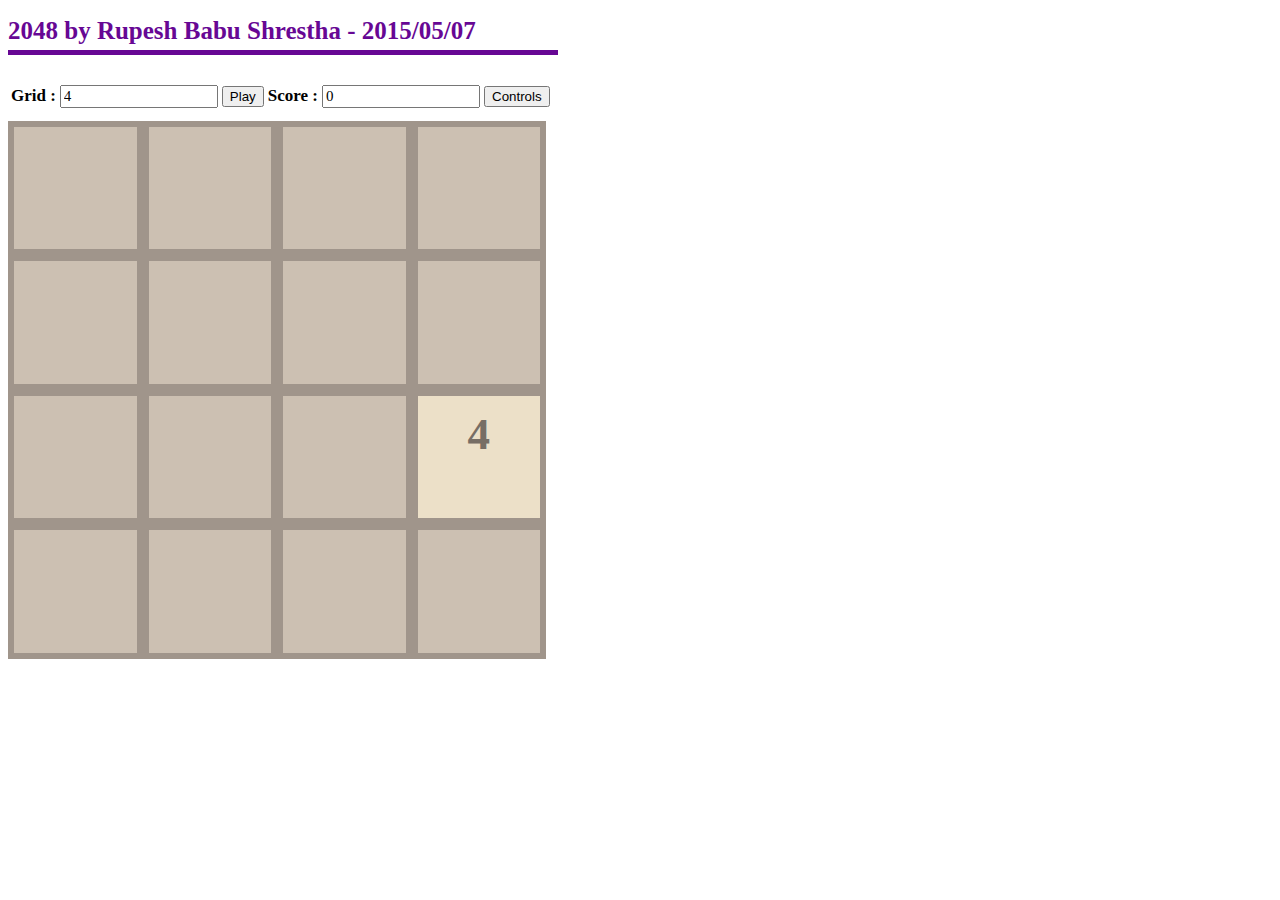
<file: games/2048-Game/index.html>
<!doctype html>
<html>
	<head>
	    <meta charset="utf-8">
	    <meta http-equiv="X-UA-Compatible" content="IE=edge,chrome=1">
	    <meta name="title" content="2048 Game By Rupesh Babu Shrestha">
	    <meta name="viewport" content="width=device-width, initial-scale=1">
	    <meta name="keywords" content="2048 game,pure javascript,js,2048 html game,2048 simple web version,html,css,developing 2048 game">
	    <meta name="description" content="2048 game made with html, css and pure javascript/vanilla js,2015,developed in lesuire time">
	    <meta name="author" content="Rupesh Babu Shrestha, stharupen619@gmail.com">

		<title>
			2048 By Rupesh Babu Shrestha - 2015/05/07
		</title>
		
		<meta name="viewport" content="width=device-width" />

		<link rel="stylesheet" type="text/css" href="css/style.css"/>

   
	    <!-- Global site tag (gtag.js) - Google Analytics -->
	    <script async src="https://www.googletagmanager.com/gtag/js?id=UA-132377588-1"></script>
	    <script>
	      window.dataLayer = window.dataLayer || [];
	      function gtag(){dataLayer.push(arguments);}
	      gtag('js', new Date());

	      gtag('config', 'UA-132377588-1');
	    </script>
	</head>

	<body>

		<div id="mainMap">
  			<h1>2048 by Rupesh Babu Shrestha - 2015/05/07</h1>
  			
  			<table id="menu">
			    <tr>
				  <td>Grid :</td>
				  <td><input type = "text" id = "gridValue" value = "4"/></td>
				  <td><button id="play" onclick="game.start();">Play</button></td>
				  <td>Score :</td>
				  <td><input type = "text" id = "score" value = "0"/></td>
				  <td><button onclick="alert('Press arrow keys to move the boxes');">Controls</button></td>
				</tr>
  			</table>
  			
  			<div id="pixelMap"></div>
		</div>

		<script src="js/game.js"></script>
		<script src="js/listeners.js"></script>
		<script src="js/2048.js"></script>
	</body>
</html>
</file>
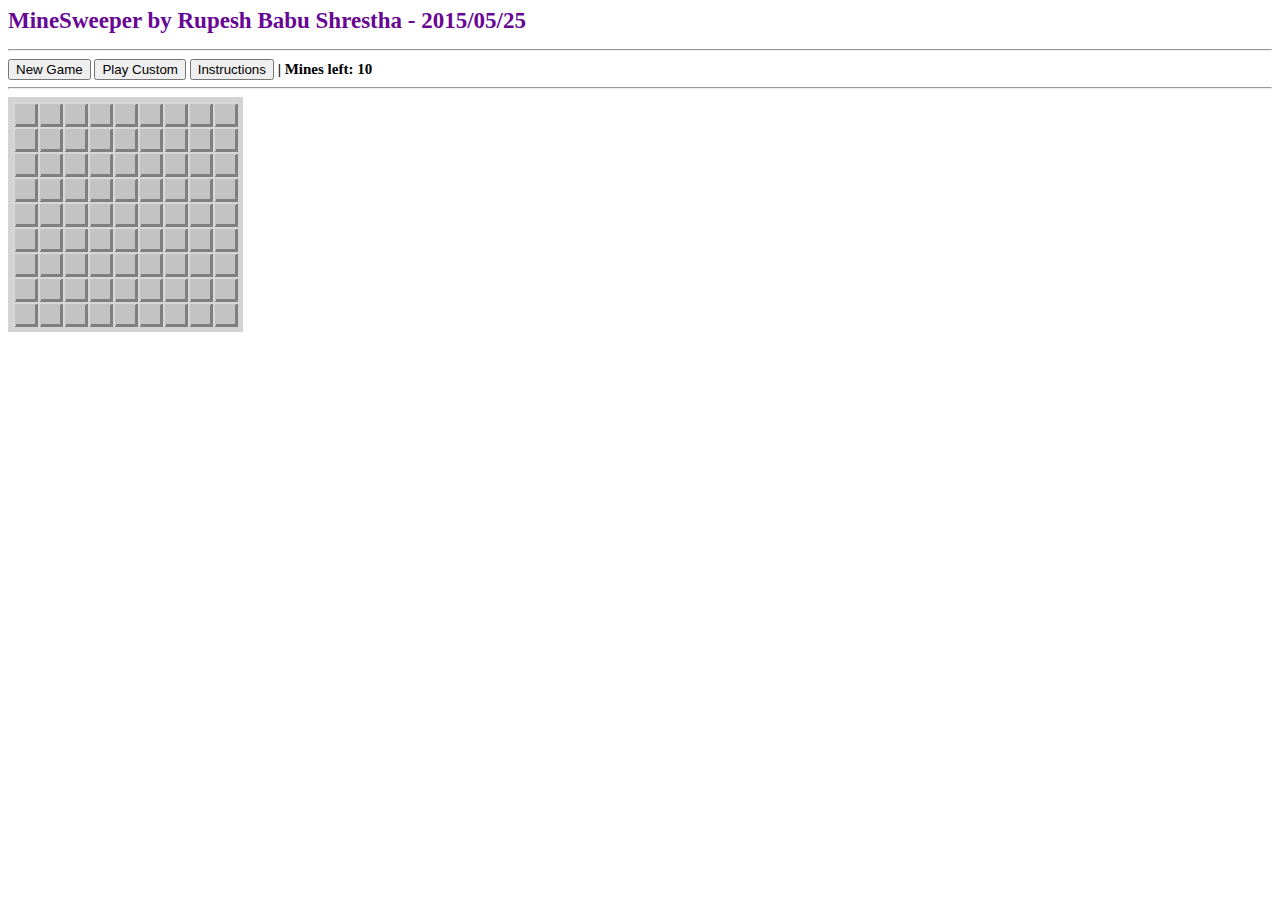
<file: games/MineSweeper-Game/index.html>
<html>
	<head>
	    <meta charset="utf-8">
	    <meta http-equiv="X-UA-Compatible" content="IE=edge,chrome=1">
	    <meta name="title" content="Mine Sweeper Game By Rupesh Babu Shrestha">
	    <meta name="viewport" content="width=device-width, initial-scale=1">
	    <meta name="keywords" content="minesweeper game,javascript,jquery,js,minesweeper html game,minesweeper simple web version,html,css,developing minesweeper game">
	    <meta name="description" content="minesweeper game made with html, css, javascript and jquery,2015,developed in lesuire time">
	    <meta name="author" content="Rupesh Babu Shrestha, stharupen619@gmail.com">

		<title>
			Mine Sweeper by Rupesh Babu Shrestha - 2015/05/25
		</title>

		<link rel="stylesheet" type="text/css" href="css/style.css"/>
   
	    <!-- Global site tag (gtag.js) - Google Analytics -->
	    <script async src="https://www.googletagmanager.com/gtag/js?id=UA-132377588-1"></script>
	    <script>
	      window.dataLayer = window.dataLayer || [];
	      function gtag(){dataLayer.push(arguments);}
	      gtag('js', new Date());

	      gtag('config', 'UA-132377588-1');
	    </script>
	</head>

	<body oncontextmenu = 'return false;'>
		<h1>MineSweeper by Rupesh Babu Shrestha - 2015/05/25</h1>
		<hr>
		<button id="newGame">New Game</button>
		<button id="playCustom">Play Custom</button>
		<button id="help">Instructions</button>
		| Mines left: <span id="minesLeft">0</span>
		<hr>
		<div id="map"></div>

		<script src="js/jquery.js"></script>
		<script src="js/minesweeper.js"></script>
	</body>
</html>
</file>
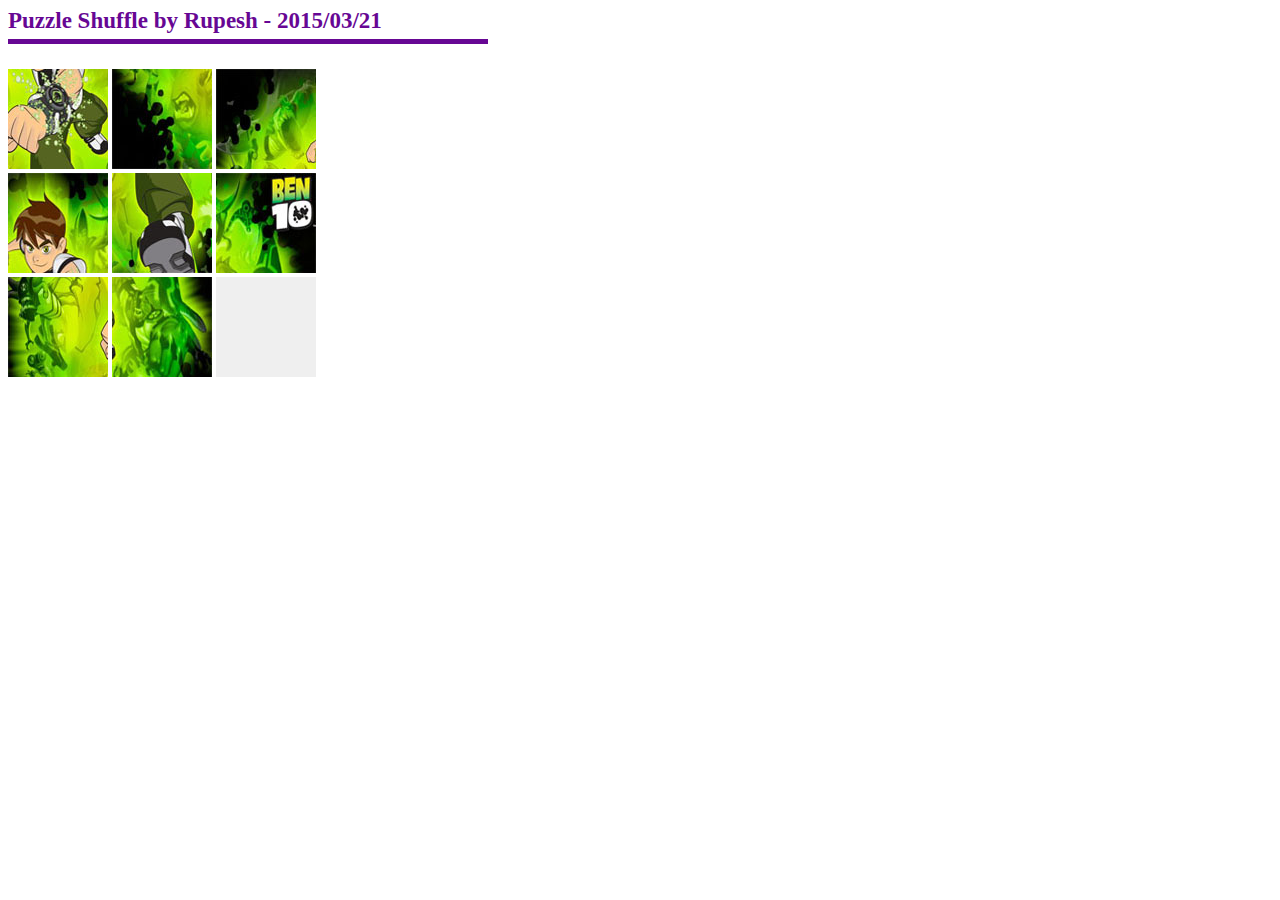
<file: games/PuzzleShuffle-Game/index.html>
<html>
	<head>
	    <meta charset="utf-8">
	    <meta http-equiv="X-UA-Compatible" content="IE=edge,chrome=1">
	    <meta name="title" content="Puzzle Shuffle Game By Rupesh Babu Shrestha">
	    <meta name="viewport" content="width=device-width, initial-scale=1">
	    <meta name="keywords" content="puzzle shuffle game,pure javascript,js,puzzle shuffle html game,puzzle shuffle simple web version,html,css,developing puzzle shuffle game">
	    <meta name="description" content="puzzle shuffle game made with html, css, and pure javascript/vanilla js,2015,developed in lesuire time">
	    <meta name="author" content="Rupesh Babu Shrestha, stharupen619@gmail.com">

		<title>
			Puzzle Shuffle by Rupesh Babu Shrestha - 2015/03/21
		</title>

		<link rel="stylesheet" type="text/css" href="css/style.css"/>

   
	    <!-- Global site tag (gtag.js) - Google Analytics -->
	    <script async src="https://www.googletagmanager.com/gtag/js?id=UA-132377588-1"></script>
	    <script>
	      window.dataLayer = window.dataLayer || [];
	      function gtag(){dataLayer.push(arguments);}
	      gtag('js', new Date());

	      gtag('config', 'UA-132377588-1');
	    </script>
	</head>

	<body>
		<h1>Puzzle Shuffle by Rupesh - 2015/03/21</h1>
		
		<div id="container">

			<button id = "1" onclick = "check('1')" style = "background-image: url('img/5.jpg');">5</button>
			<button id = "2" onclick = "check('2')" style = "background-image: url('img/7.jpg');">7</button>
			<button id = "3" onclick = "check('3')" style = "background-image: url('img/1.jpg');">1</button>
			<button id = "4" onclick = "check('4')" style = "background-image: url('img/2.jpg');">2</button>
			<button id = "5" onclick = "check('5')" style = "background-image: url('img/8.jpg');">8</button>
			<button id = "6" onclick = "check('6')" style = "background-image: url('img/3.jpg');">3</button>
			<button id = "7" onclick = "check('7')" style = "background-image: url('img/4.jpg');">4</button>
			<button id = "8" onclick = "check('8')" style = "background-image: url('img/6.jpg');">6</button>
			<button id = "9" onclick = "check('9')" style = "background-image: url('');">&nbsp;</button>

		</div>
		
		<script src="js/puzzleshuffle.js"></script>
	</body>
</html>
</file>
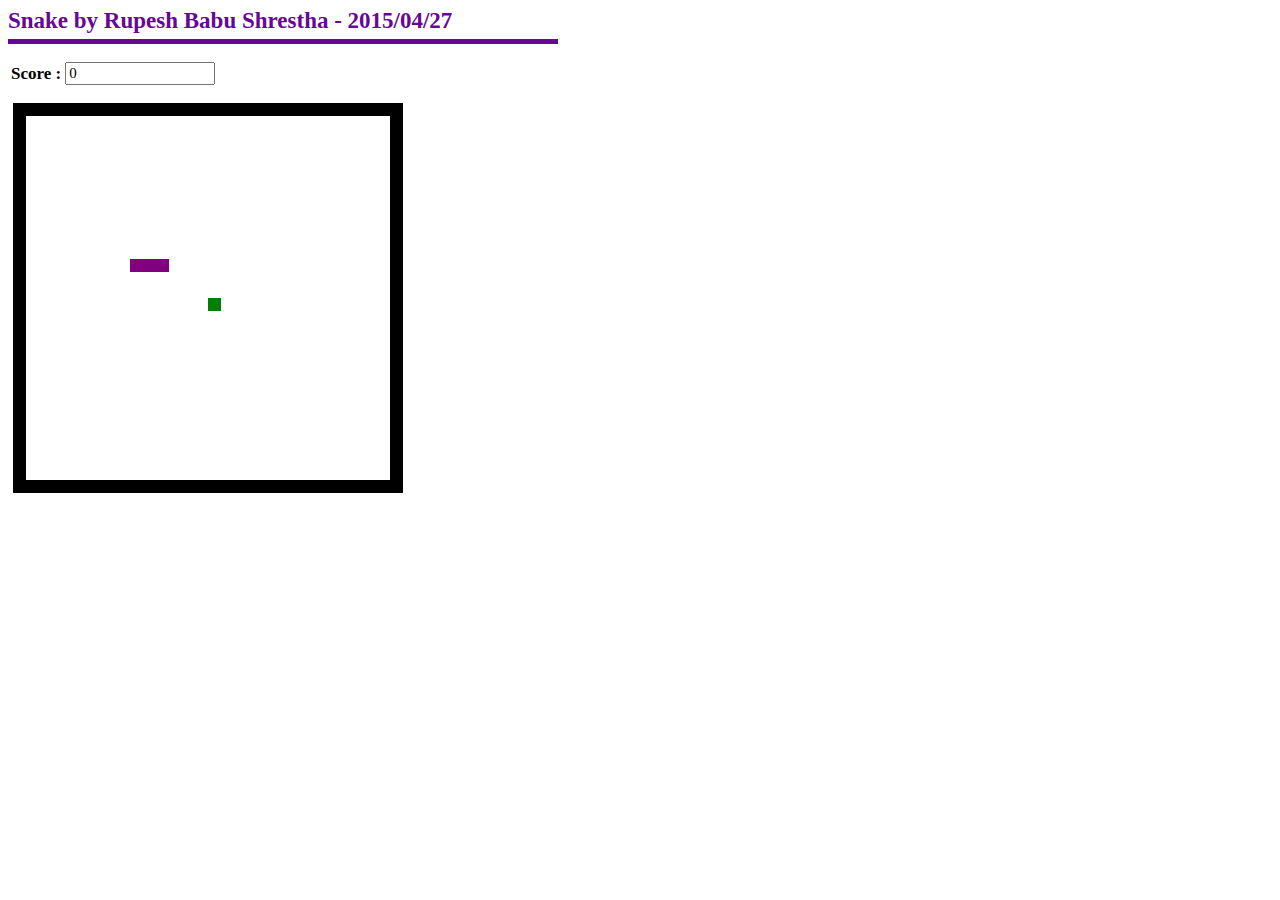
<file: games/Snake-Game/index.html>
<html>
	<head>
	    <meta charset="utf-8">
	    <meta http-equiv="X-UA-Compatible" content="IE=edge,chrome=1">
	    <meta name="title" content="Snake Game By Rupesh Babu Shrestha">
	    <meta name="viewport" content="width=device-width, initial-scale=1">
	    <meta name="keywords" content="snake game,pure javascript,js,snake html game,snake simple web version,html,css,developing snake game">
	    <meta name="description" content="snake game made with html, css, and pure javascript/vanilla js,2015,developed in lesuire time">
	    <meta name="author" content="Rupesh Babu Shrestha, stharupen619@gmail.com">

		<title>
			Snake By Rupesh Babu Shrestha - 2015/04/27
		</title>

		<link rel="stylesheet" type="text/css" href="css/style.css"/>

   
	    <!-- Global site tag (gtag.js) - Google Analytics -->
	    <script async src="https://www.googletagmanager.com/gtag/js?id=UA-132377588-1"></script>
	    <script>
	      window.dataLayer = window.dataLayer || [];
	      function gtag(){dataLayer.push(arguments);}
	      gtag('js', new Date());

	      gtag('config', 'UA-132377588-1');
	    </script>
	</head>
	
	<body>

		<h1>Snake by Rupesh Babu Shrestha - 2015/04/27</h1>

		<table id="menu">
		    <tr>
			  <td>Score :</td>
			  <td><input type = "text" id = "score" value = "0"/></td>
			</tr>
		</table>
  		
  		<div id = "pixelMap"></div>

		<script src="js/snake.js"></script>
	</body>
</html>
</file>
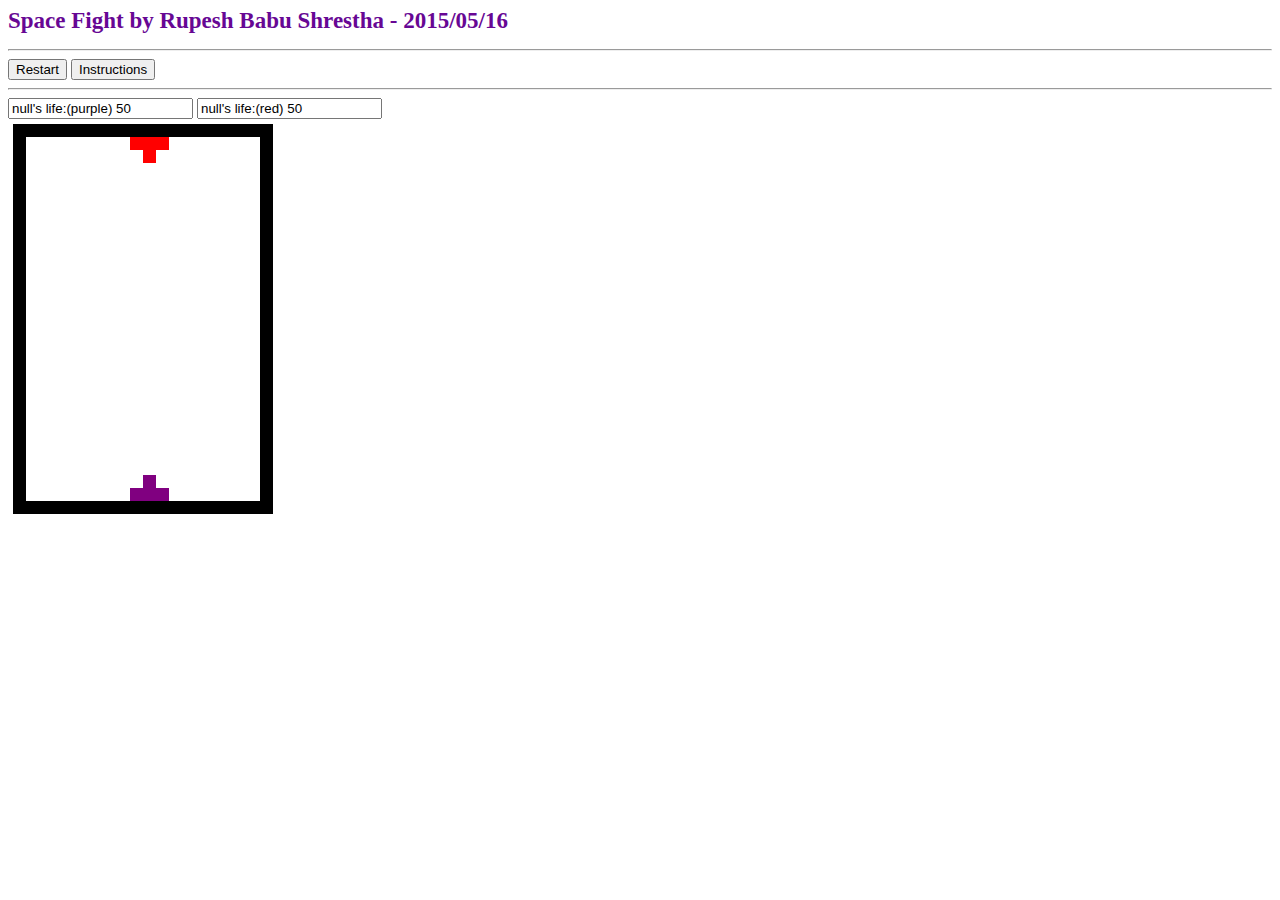
<file: games/Space-Fight-Game/index.html>
<html>
	<head>
	    <meta charset="utf-8">
	    <meta http-equiv="X-UA-Compatible" content="IE=edge,chrome=1">
	    <meta name="title" content="Space Fight Game By Rupesh Babu Shrestha">
	    <meta name="viewport" content="width=device-width, initial-scale=1">
	    <meta name="keywords" content="space fight game,multiplayer,shooting game,pure javascript,js,space fight html game,space fight simple web version,html,css,developing space fight game">
	    <meta name="description" content="space fight game made with html, css, and pure javascript/vanilla js,2015,multiplayer,shooting game,developed in lesuire time">
	    <meta name="author" content="Rupesh Babu Shrestha, stharupen619@gmail.com">

		<title>
			Space Fight By Rupesh Babu Shrestha - 2015/05/16
		</title>
		
		<link rel="stylesheet" type="text/css" href="css/style.css"/>

	    <!-- Global site tag (gtag.js) - Google Analytics -->
	    <script async src="https://www.googletagmanager.com/gtag/js?id=UA-132377588-1"></script>
	    <script>
	      window.dataLayer = window.dataLayer || [];
	      function gtag(){dataLayer.push(arguments);}
	      gtag('js', new Date());

	      gtag('config', 'UA-132377588-1');
	    </script>
	</head>
	
	<body>
		<h1>Space Fight by Rupesh Babu Shrestha - 2015/05/16</h1>
		<hr>
		<button onclick="restart();">Restart</button>
		<button onclick="instructions();">Instructions</button>
		<hr>
  		
  		<input type = "text" id = "player1" value = "Player1's life: 20"/>
  		<input type = "text" id = "player2" value = "Player2's life: 20"/>
  		
  		<div id = "pixelMap"></div>

		<script src="js/spacefight.js"></script>
	</body>
</html>
</file>
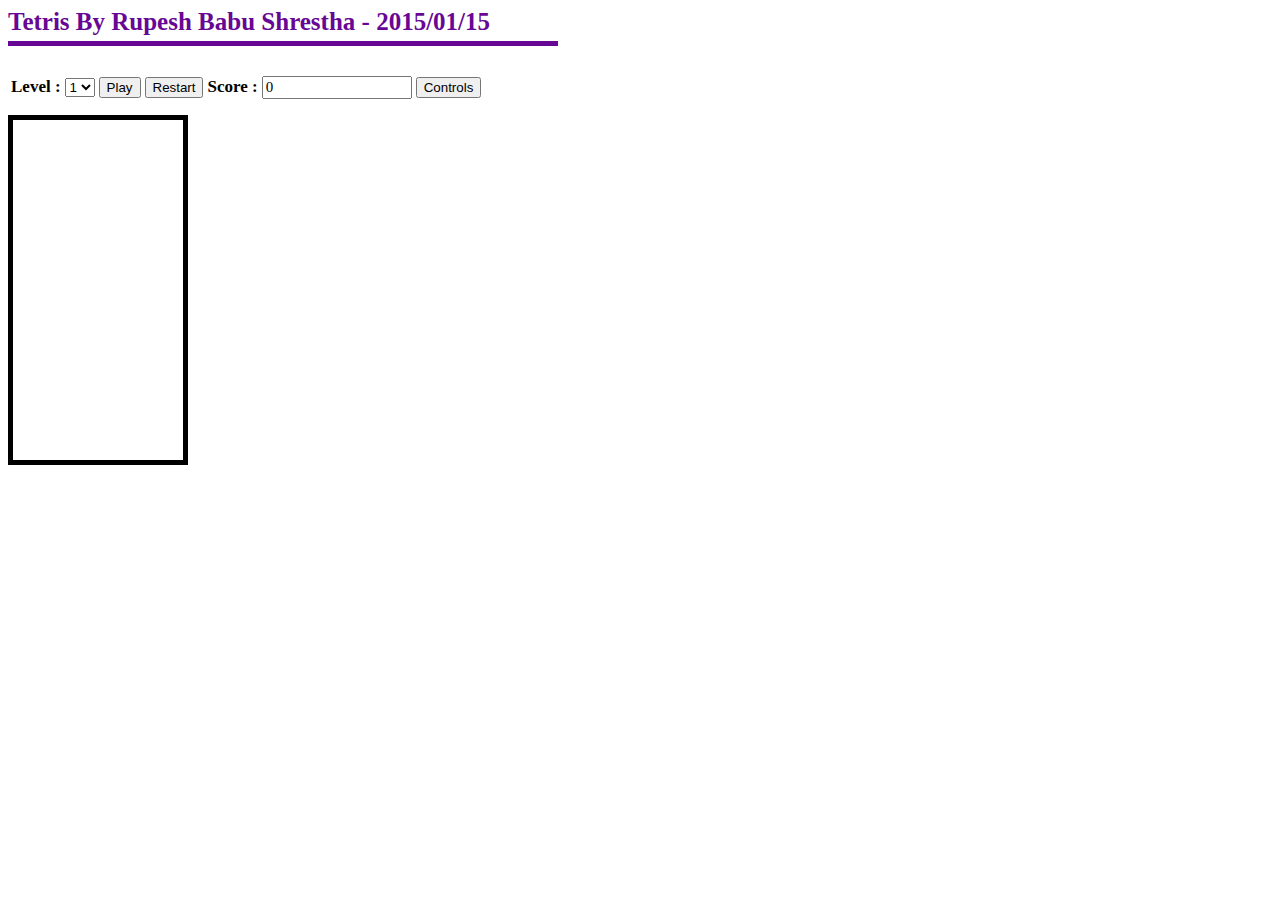
<file: games/Tetris-Game/index.html>
<html>
	<head>
	    <meta charset="utf-8">
	    <meta http-equiv="X-UA-Compatible" content="IE=edge,chrome=1">
	    <meta name="title" content="Tetris Game By Rupesh Babu Shrestha">
	    <meta name="viewport" content="width=device-width, initial-scale=1">
	    <meta name="keywords" content="tetris game,pure javascript,js,tetris html game,tetris simple web version,html,css,developing tetris game">
	    <meta name="description" content="tetris game made with html, css, and pure javascript/vanilla js,2015,developed in lesuire time">
	    <meta name="author" content="Rupesh Babu Shrestha, stharupen619@gmail.com">

		<title>
			Tetris By Rupesh Babu Shrestha - 2015/01/15
		</title>

		<link rel="stylesheet" type="text/css" href="css/style.css"/>
   
	    <!-- Global site tag (gtag.js) - Google Analytics -->
	    <script async src="https://www.googletagmanager.com/gtag/js?id=UA-132377588-1"></script>
	    <script>
	      window.dataLayer = window.dataLayer || [];
	      function gtag(){dataLayer.push(arguments);}
	      gtag('js', new Date());

	      gtag('config', 'UA-132377588-1');
	    </script>
	</head>

	<body>
	  	<div id="header">
	  		<h1> Tetris By Rupesh Babu Shrestha - 2015/01/15 </h1>
	    	<div id="score-controls">
	    	  <table id="menu">
			    <tr>
				  <td>Level :</td>
				  <td>
				  	<select id="speed">
				  		<option value="300">1</option>
				  		<option value="250">2</option>
				  		<option value="200">3</option>
				  		<option value="150">4</option>
				  		<option value="100">5</option>
				  	</select>
				  </td>
				  <td> <button id="play" onclick="start()">Play</button> </td>
				  <td> <button id="play" onclick="restart()">Restart</button> </td>
				  <td> Score : </td>
				  <td> <input type = "text" id = "score" value = "0"/> </td>
				  <td> <button onclick="controlsInfo()">Controls</button> </td>
				</tr>
			  </table>
	  		</div>
	  	</div>

	  	<br/>

	  	<div id = "pixelMap"></div>
	  	<div id = "pixelMapOutline"></div>

		<script src="js/tetris.js"></script>
	</body>
</html>
</file>
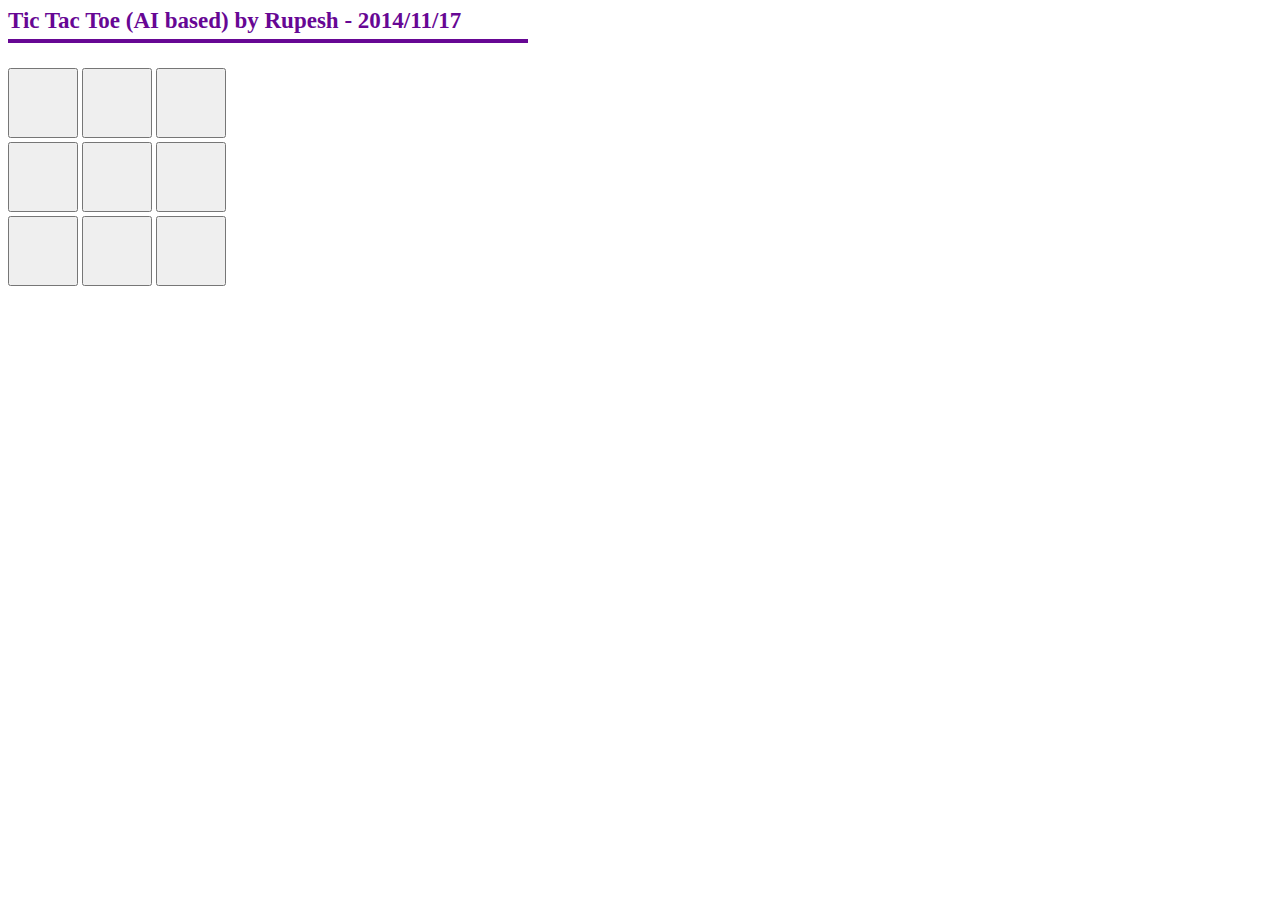
<file: games/TicTacToe-AI-Based-Game/index.html>
<html>
	<head>
	    <meta charset="utf-8">
	    <meta http-equiv="X-UA-Compatible" content="IE=edge,chrome=1">
	    <meta name="title" content="Tic Tac Toe AI Based Game By Rupesh Babu Shrestha">
	    <meta name="viewport" content="width=device-width, initial-scale=1">
	    <meta name="keywords" content="tic tac toe AI game,simple algorithm,pure javascript,js,tic tac toe AI simple web version,artificial intelligence,html,css,developing tic tac toe AI game">
	    <meta name="description" content="tic tac toe AI based game made with html, css, and pure javascript/vanilla js,2015,developed in lesuire time,simple algorithm for AI">
	    <meta name="author" content="Rupesh Babu Shrestha, stharupen619@gmail.com">

		<title>Tic Tac Toe (AI based) by Rupesh Babu Shrestha - 2014/11/17</title>

		<link rel="stylesheet" type="text/css" href="css/style.css"/>

   
	    <!-- Global site tag (gtag.js) - Google Analytics -->
	    <script async src="https://www.googletagmanager.com/gtag/js?id=UA-132377588-1"></script>
	    <script>
	      window.dataLayer = window.dataLayer || [];
	      function gtag(){dataLayer.push(arguments);}
	      gtag('js', new Date());

	      gtag('config', 'UA-132377588-1');
	    </script>
	</head>
	
	<body>

    	<h1>Tic Tac Toe (AI based) by Rupesh - 2014/11/17</h1>

		<div id = "buttonMap"></div>
		
		<script src="js/tictactoe-ai-based.js"></script>
	</body>
</html>
</file>
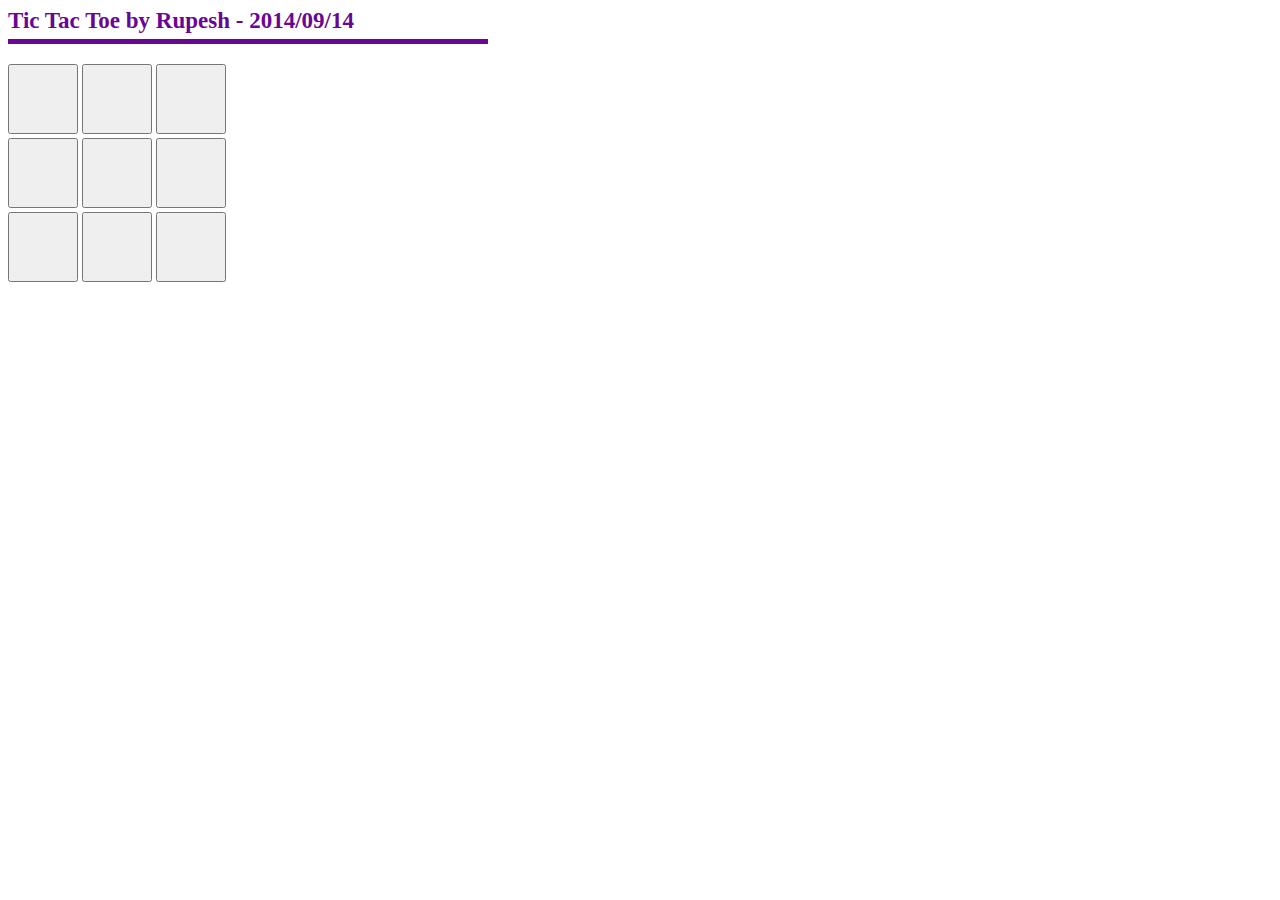
<file: games/TicTacToe-Game/index.html>
<html>
  <head>
    <meta charset="utf-8">
    <meta http-equiv="X-UA-Compatible" content="IE=edge,chrome=1">
    <meta name="title" content="Mine Sweeper Game By Rupesh Babu Shrestha">
    <meta name="viewport" content="width=device-width, initial-scale=1">
    <meta name="keywords" content="tic tac toe game,pure javascript,js,tic tac toe simple web version,html game,css,developing tic tac toe game">
    <meta name="description" content="tic tac toe based game made with html, css, and pure javascript/vanilla js,2015,developed in lesuire time">
    <meta name="author" content="Rupesh Babu Shrestha, stharupen619@gmail.com">

    <title>
      Tic Tac Toe By Rupesh Babu Shrestha - 2014/09/14
    </title>

    <link rel="stylesheet" type="text/css" href="css/style.css"/>
   
      <!-- Global site tag (gtag.js) - Google Analytics -->
      <script async src="https://www.googletagmanager.com/gtag/js?id=UA-132377588-1"></script>
      <script>
        window.dataLayer = window.dataLayer || [];
        function gtag(){dataLayer.push(arguments);}
        gtag('js', new Date());

        gtag('config', 'UA-132377588-1');
      </script>
  </head>

  <body>

    <h1>Tic Tac Toe by Rupesh - 2014/09/14</h1>
    
    <div style = "height: 218px; width: 218px; margin-top: 20px;">

      <button id = "1" onclick = "process('1')">&nbsp;</button>
      <button id = "2" onclick = "process('2')">&nbsp;</button>
      <button id = "3" onclick = "process('3')">&nbsp;</button>
      <button id = "4" onclick = "process('4')">&nbsp;</button>
      <button id = "5" onclick = "process('5')">&nbsp;</button>
      <button id = "6" onclick = "process('6')">&nbsp;</button>
      <button id = "7" onclick = "process('7')">&nbsp;</button>
      <button id = "8" onclick = "process('8')">&nbsp;</button>
      <button id = "9" onclick = "process('9')">&nbsp;</button>

    </div>

    <script src="js/tictactoe.js"></script>
  </body>
</html>
</file>
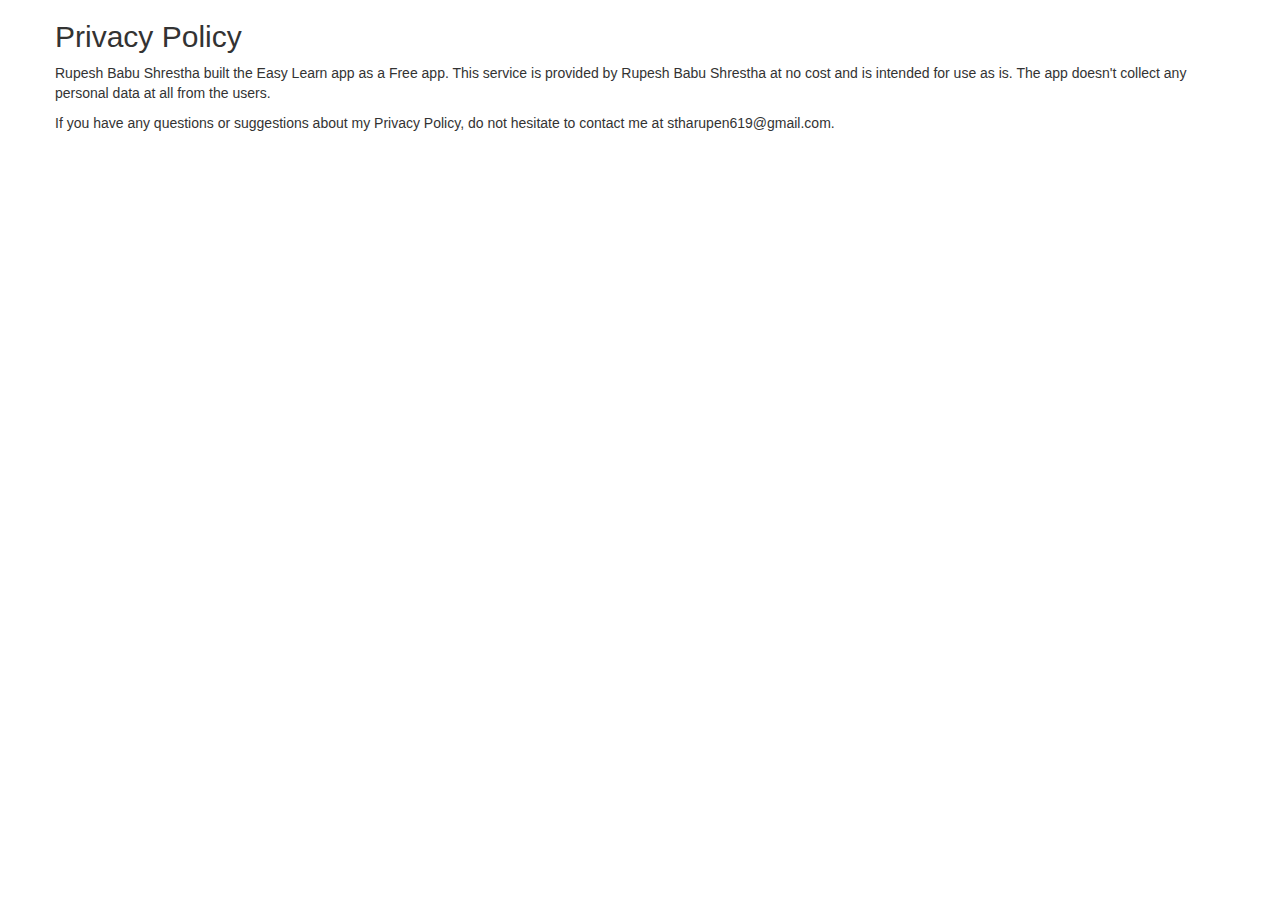
<file: privacy-policy-for-easy-learn.html>
<!DOCTYPE html>
<html lang="en">

    <head>
        <meta charset="utf-8">
        <meta http-equiv="X-UA-Compatible" content="IE=edge,chrome=1">
        <meta name="title" content="Privacy Policy for Easy Learn App">
        <meta name="viewport" content="width=device-width, initial-scale=1">
        <meta name="description" content="Privacy Policy Page for Easy Learn App">
        <meta name="keywords" content="Privacy Policy Page for Easy Learn App">
        <meta name="author" content="Rupesh Babu Shrestha, stharupen619@gmail.com">

        <title>Privacy Policy</title>

        <!-- Bootstrap Core CSS -->
        <link href="packages/bootstrap/css/bootstrap.min.css" rel="stylesheet">

    </head>

    <body>

        <div class="container">
            <div class="row">
                <h2>Privacy Policy</h2>
                <p>Rupesh Babu Shrestha built the Easy Learn app as a Free app. This service is provided by Rupesh Babu Shrestha at no cost and is intended for use as is.
                   The app doesn't collect any personal data at all from the users.</p>
            

                <p>If you have any questions or suggestions about my Privacy Policy, do not hesitate to contact me at stharupen619@gmail.com.</p>
            </div>
        </div>
    </body>
</html>
</file>
<file: games/2048-Game/css/style.css>
h1	{
	font-family: trebuchet ms;
	font-size: 25px;
	font-weight: bold;
	color: #670794;
	padding-bottom: 5px;
	width: 550px;
	border-bottom: 5px solid #670794;
}

#menu {
	padding: 10px 0px;
	font-family: century gothic;
	font-size: 17px; font-weight: bold;
}

#menu tr td input {
	font-family: century gothic;
	font-size: 15px;
	width: 150px;
}

.box {
	font-weight: bold;
	font-family: century gothic;
	text-align: center;
}
</file>
<file: games/MineSweeper-Game/css/style.css>
body {
    font-family: century gothic;
	font-weight: bold;
	font-size: 15px;
}

h1 {
     font-family: trebuchet ms; 
	 font-size: 23px; 
	 font-weight: bold; 
	 color: #670794; 
	 width: 100%; 
}

#map {
    width: 150px;
	height: 150px;
	background-color: black;
	border: 5px solid lightgrey;
}

#menu table tr td {
     padding: 10px 0px; 
	 font-family: century gothic; 
	 font-size: 14px; 
	 font-weight: bold;
}

#menu table tr td input {
     width: 50px;
	 border: none;
	 disabled;
}

.btn {
      background: url(../img/2.png)no-repeat;
	  background-color: lightgrey;
	  float: left;
	  height: 25px;
	  width: 25px;
	  color: #000000;
	  font-family: century gothic;
	  font-size: 15px;
	  font-weight: bold;
	  text-align: center;
}
</file>
<file: games/PuzzleShuffle-Game/css/style.css>
h1	{
	font-family: trebuchet ms;
	font-size: 23px;
	font-weight: bold;
	color: #670794;
	padding-bottom: 5px;
	width: 480px;
	border-bottom: 5px solid #670794;
}

button {
	width: 100px; 
	height: 100px; 
	margin-bottom: 4px; 
	font-size: 20; 
	color: transparent; 
	font-weight: bold; 
	border: none;
}

#container {
	height: 310px;
	width: 310px;
	margin-top: 25px;
}
</file>
<file: games/Snake-Game/css/style.css>
h1	{
	font-family: trebuchet ms;
	font-size: 23px;
	font-weight: bold;
	color: #670794;
	padding-bottom: 5px;
	width: 550px;
	border-bottom: 5px solid #670794;
}

#menu {
	padding-bottom: 10px;
	font-family: century gothic;
	font-size: 17px; font-weight: bold;
}

#menu tr td input {
	font-family: century gothic;
	font-size: 15px;
	width: 150px;
}

#pixelMap {
	height: 420px;
	width: 420px;
	border: 5px solid transparent
}

#pixelMap button {
	height: 13px;
	width: 13px;
	border: 0px
}
</file>
<file: games/Space-Fight-Game/css/style.css>
h1 {
     font-family: trebuchet ms; 
	 font-size: 23px; 
	 font-weight: bold; 
	 color: #670794; 
	 width: 100%; 
}

#pixelMap button {
	height: 13px;
	width: 13px;
	border: 0px
}

#pixelMap {
	height: 420px;
	width: 420px;
	border: 5px solid transparent;
}
</file>
<file: games/Tetris-Game/css/style.css>
h1{
	font-family: trebuchet ms;
	font-size: 25px;
	font-weight: bold;
	color: #670794;
	padding-bottom: 5px;
	width: 550px;
	border-bottom: 5px solid #670794;
}

#pixelMap button {
	height: 17px;
	width: 17px;
	border: 1px solid white;
	background-color: white;
}

#header {
	font-family: 'trebuchet ms';
	font-weight: bold;
}

#menu {
	padding: 10px 0px;
	font-family: century gothic;
	font-size: 17px;
	font-weight: bold;
}

#menu tr td input {
	font-family: century gothic;
	font-size: 15px;
	width: 150px;
}

#pixelMap {
	margin-top: -100px;
	height: 400px;
	width: 200px;
	border: 5px solid transparent;
	background-color: transparent;
}

#pixelMapOutline {
	height: 340px;
	width: 170px;
	border: 5px solid black;
	margin-top: -325px;
}
</file>
<file: games/TicTacToe-AI-Based-Game/css/style.css>
h1  {
	font-family: trebuchet ms;
	font-size: 23px;
    font-weight: bold;
    color: #670794;
    padding-bottom: 5px;
    width: 520px;
    border-bottom:4px solid #670794;
}

button {
	width: 70px;
	height: 70px;
	margin-bottom: 4px;
	margin-right: 4px;
	font-size: 20;
	font-weight: bold;
}

#buttonMap {
	height: 218px;
	width: 222px;
	margin-top: 25px;
}
</file>
<file: games/TicTacToe-Game/css/style.css>
h1  {
  font-family: trebuchet ms;
  font-size: 23px;
  font-weight: bold;
  color: #670794;
  padding-bottom: 5px;
  width: 480px;
  border-bottom: 5px solid #670794;
}

button {
  width: 70px;
  height: 70px;
  margin-bottom: 4px;
  font-size: 20;
  font-weight: bold;
}
</file>
